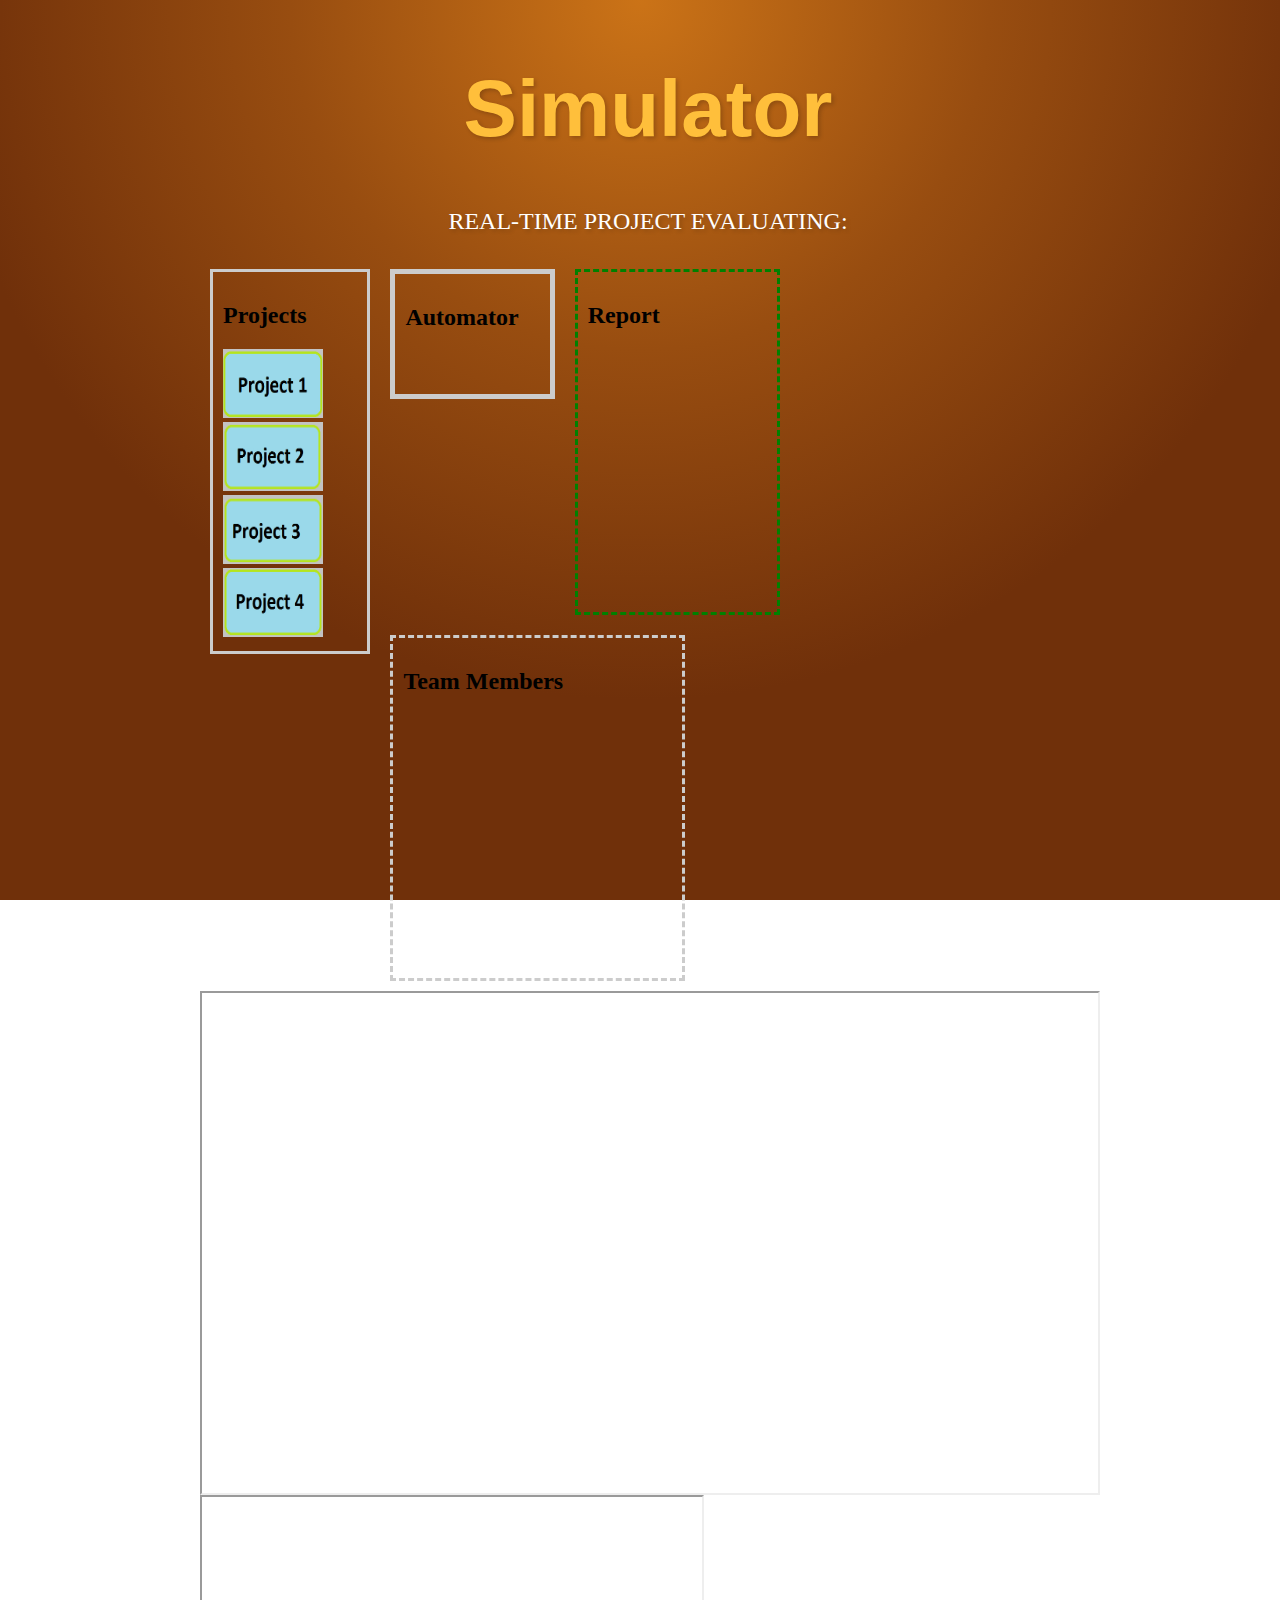
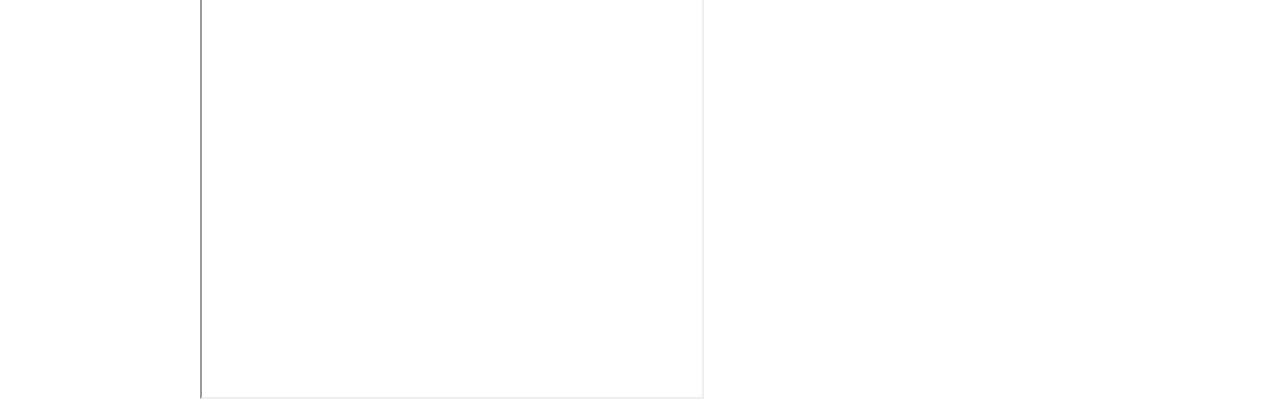
<file: index.html>
<!DOCTYPE HTML>
<html>
	<head>
		<meta charset="utf-8">
		<meta http-equiv="X-UA-Compatible" content="IE=edge,chrome=1">

		<title>Simulator | Real-time Project Feedback</title>
		<meta name="description" content="A sample demo for AI Knowledge System">
		<meta name="author" content="Zhuoli Liang">

		<link rel="stylesheet" href="css/style.css">

		<!-- Remember, Modernizr takes care of our no-js to js class swap -->
		<script src="js/libs/modernizr-1.7.min.js"></script>
	</head>


	

	<body class="body">
		<script type="text/javascript" src="js/myscript.js" ></script>
		<div id="container">
			<header>
				<h1>Simulator</h1>
				<p>real-time project evaluating:</p>
			</header>
			<ul id="dribbble-shots" class="portfolio">
			</ul>
		</div> <!-- eo #container -->
		<div style="width: 70%;margin: 0 auto;">
			<div id="album" class="album">  
				<h2>Projects</h2> 
				<img id="project1" src="imgs/a1.jpg" draggable="true" ondragstart="drag(event)" width="100" height="69"><br>
				<img id="project2" src="imgs/a2.jpg" draggable="true" ondragstart="drag(event)" width="100" height="69"><br>
				<img id="project3" src="imgs/a3.jpg" draggable="true" ondragstart="drag(event)" width="100" height="69"><br>
				<img id="project4" src="imgs/a4.jpg" draggable="true" ondragstart="drag(event)" width="100" height="69">
			</div>
			
			<div id="div1" class="automator" ondrop="drop(event)" ondragover="allowDrop(event)">
				<h2>Automator</h2>
			</div>
			<div id="report"  class="report">  
				<h2>Report</h2> 
			</div>
			<ul id="avators"  class="avators">  
				<h2>Team Members</h2> 
			</ul>
		<div>
		<div id="Graph" align="left" style="clear:left;">
			<iframe id="frameDiv" src="about:blank" style="float:left;" height=500px width=100% scrolling="no"></iframe>
			<iframe id="frameNet" src="about:blank" height=500px width=500px scrolling="no"></iframe>
		</div>
			<!-- Our template for each shot -->
		<script id="shot-template" type="text/html">
		<li>
			<a href="${url}"><img src="${image_teaser_url}" alt="" /></a>
			<div class="portfolio-info-panel">
				<h2>${title}</h2>
				<p><a href="${short_url}">${short_url}</a></p>
			</div>
		</li>
		</script>

		<!-- jQuery -->
		<script src="js/libs/jquery-1.6.2.js"></script>
		
		<!-- Our templating library -->
		<script src="js/libs/jquery.tmpl.js"></script>
		
		<!-- The doTimeout Plugin -->
		<script src="js/libs/jquery.ba-dotimeout.js"></script>
		
		<!-- You should be able to remove the following three lines in production
			 and everything should still work -->
		
		<script src="js/libs/jquery.mockjax.js"></script>
		<script src="mocks/johnneiner.js"></script>
		<script src="mocks/mocks.js"></script>
		
		<!-- Our primary script file -->
		<script src="js/script.js"></script>
	</body>
</html>
</file>
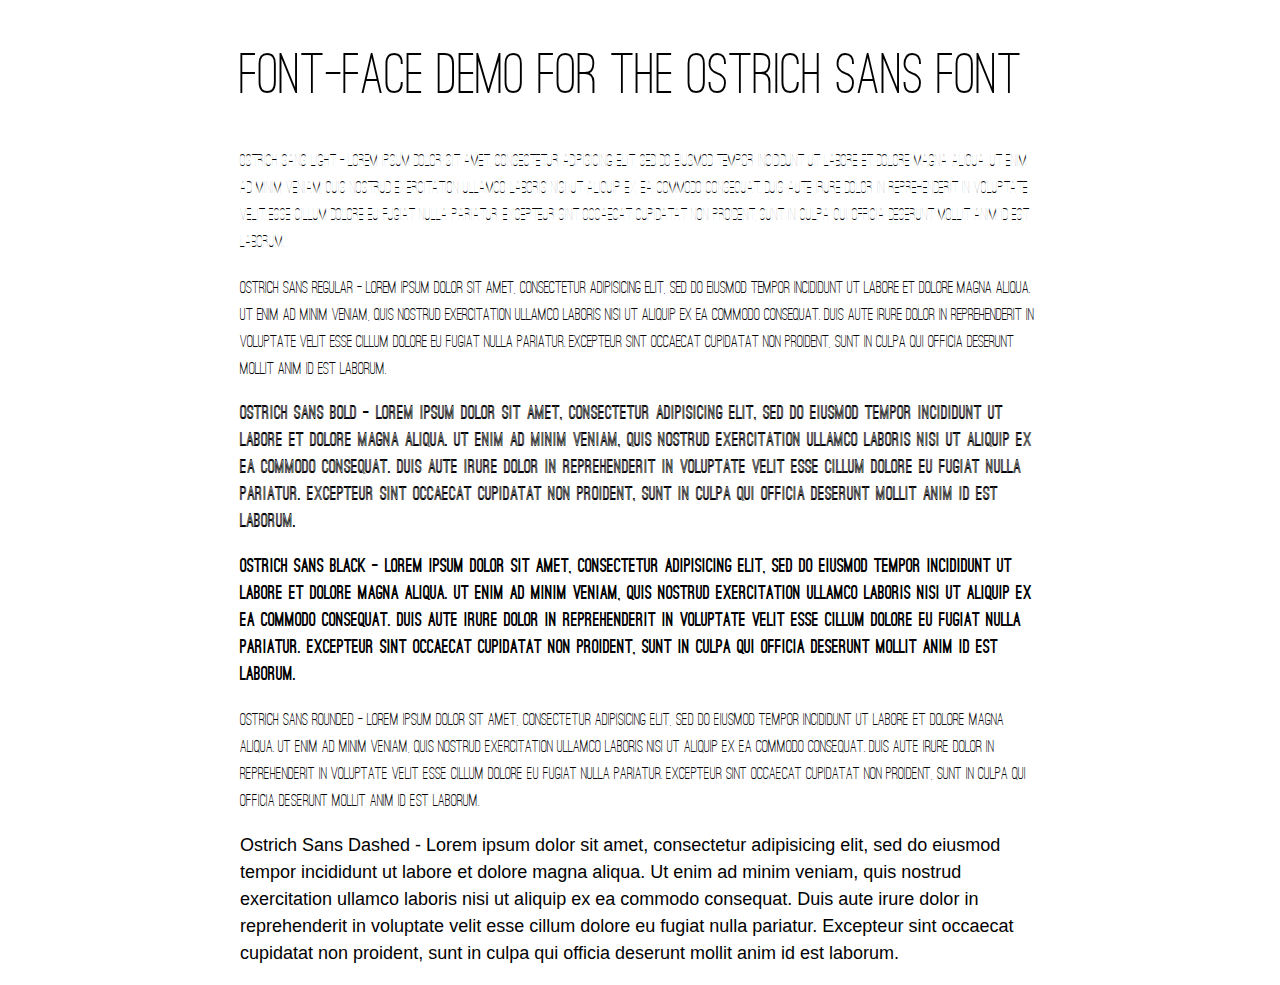
<file: fonts/ostrich-sans-fontfacekit/demo.html>
<!DOCTYPE html PUBLIC "-//W3C//DTD XHTML 1.0 Strict//EN"
	"http://www.w3.org/TR/xhtml1/DTD/xhtml1-strict.dtd">

<html xmlns="http://www.w3.org/1999/xhtml" xml:lang="en" lang="en">
<head>
	<meta http-equiv="Content-Type" content="text/html; charset=utf-8"/>

	<title>Font Face Demo</title>
	<link rel="stylesheet" href="stylesheet.css" type="text/css" charset="utf-8">
	<style type="text/css" media="screen">
		h1.fontface {font: 60px/68px 'OstrichSansMedium', Arial, sans-serif;letter-spacing: 0;}

		p.style1 {font: 18px/27px 'OstrichSansCondensedLight', Arial, sans-serif;}
		p.style2 {font: 18px/27px 'OstrichSansMedium', Arial, sans-serif;}
		p.style3 {font: 18px/27px 'OstrichSansBold', Arial, sans-serif;}
		p.style4 {font: 18px/27px 'OstrichSansBlack', Arial, sans-serif;}
		p.style5 {font: 18px/27px 'OstrichSansRoundedMedium', Arial, sans-serif;}
		p.style6 {font: 18px/27px 'OstrichSansDashedMedium', Arial, sans-serif;}
		
		#container {
			width: 800px;
			margin-left: auto;
			margin-right: auto;
		}
	</style>
</head>

<body>
	<div id="container">
		<h1 class="fontface">FONT-FACE DEMO FOR THE OSTRICH SANS FONT</h1>
	
	 

	<p class="style1">Ostrich Sans Light - Lorem ipsum dolor sit amet, consectetur adipisicing elit, sed do eiusmod tempor incididunt ut labore et dolore magna aliqua. Ut enim ad minim veniam, quis nostrud exercitation ullamco laboris nisi ut aliquip ex ea commodo consequat. Duis aute irure dolor in reprehenderit in voluptate velit esse cillum dolore eu fugiat nulla pariatur. Excepteur sint occaecat cupidatat non proident, sunt in culpa qui officia deserunt mollit anim id est laborum.</p>

	 

	<p class="style2">Ostrich Sans Regular - Lorem ipsum dolor sit amet, consectetur adipisicing elit, sed do eiusmod tempor incididunt ut labore et dolore magna aliqua. Ut enim ad minim veniam, quis nostrud exercitation ullamco laboris nisi ut aliquip ex ea commodo consequat. Duis aute irure dolor in reprehenderit in voluptate velit esse cillum dolore eu fugiat nulla pariatur. Excepteur sint occaecat cupidatat non proident, sunt in culpa qui officia deserunt mollit anim id est laborum.</p>

	 

	<p class="style3">Ostrich Sans Bold - Lorem ipsum dolor sit amet, consectetur adipisicing elit, sed do eiusmod tempor incididunt ut labore et dolore magna aliqua. Ut enim ad minim veniam, quis nostrud exercitation ullamco laboris nisi ut aliquip ex ea commodo consequat. Duis aute irure dolor in reprehenderit in voluptate velit esse cillum dolore eu fugiat nulla pariatur. Excepteur sint occaecat cupidatat non proident, sunt in culpa qui officia deserunt mollit anim id est laborum.</p>

	 

	<p class="style4">Ostrich Sans Black - Lorem ipsum dolor sit amet, consectetur adipisicing elit, sed do eiusmod tempor incididunt ut labore et dolore magna aliqua. Ut enim ad minim veniam, quis nostrud exercitation ullamco laboris nisi ut aliquip ex ea commodo consequat. Duis aute irure dolor in reprehenderit in voluptate velit esse cillum dolore eu fugiat nulla pariatur. Excepteur sint occaecat cupidatat non proident, sunt in culpa qui officia deserunt mollit anim id est laborum.</p>

	 

	<p class="style5">Ostrich Sans Rounded - Lorem ipsum dolor sit amet, consectetur adipisicing elit, sed do eiusmod tempor incididunt ut labore et dolore magna aliqua. Ut enim ad minim veniam, quis nostrud exercitation ullamco laboris nisi ut aliquip ex ea commodo consequat. Duis aute irure dolor in reprehenderit in voluptate velit esse cillum dolore eu fugiat nulla pariatur. Excepteur sint occaecat cupidatat non proident, sunt in culpa qui officia deserunt mollit anim id est laborum.</p>

	 

	<p class="style6">Ostrich Sans Dashed - Lorem ipsum dolor sit amet, consectetur adipisicing elit, sed do eiusmod tempor incididunt ut labore et dolore magna aliqua. Ut enim ad minim veniam, quis nostrud exercitation ullamco laboris nisi ut aliquip ex ea commodo consequat. Duis aute irure dolor in reprehenderit in voluptate velit esse cillum dolore eu fugiat nulla pariatur. Excepteur sint occaecat cupidatat non proident, sunt in culpa qui officia deserunt mollit anim id est laborum.</p>

		</div>
</body>
</html>
</file>
<file: css/style.css>
html, body { width: 100%; min-height: 100%; }

html {
	height: 100%;
	background-color: #70300a;
	background: -webkit-gradient(radial, 50% 0%, 0, 50% 0%, 700, from(#CB7317), color-stop(0.5, #984D10), to(#70300A));
	background: -moz-radial-gradient(50% 0%, farthest-side, #CB7317, #984D10, #70300A);
	background-attachment: fixed;
}

body {
	background: transparent;
	padding: 1px 0;
}

header {
	text-align: center;
	margin: 30px 0 20px 0;
	text-shadow: 2px 2px 4px rgba(0,0,0,0.2);
}

header h1 {
	font-size: 80px;
	font-family: "OstrichSansBlack", sans-serif;
	color: rgb(255,191,59);
}

header p {
	font-family: "Gill Sans", serif;
	text-transform: uppercase;
	font-size: 24px;
	color: #fff;
}
	svg {
	  font-family: "Helvetica Neue", Helvetica;
	}

	.line {
	  fill: none;
	  stroke: #000;
	  stroke-width: 2px;
	}
	.album  
    {  
        border: 3px solid #ccc;  
        float: left;  
        margin: 10px;  
        min-height: 100px;  
        padding: 10px;  
        width: 15%;  
    }  
   	.automator  
    {  
        border: 5px solid #cccccc; 
        float: left;  
        margin: 10px;  
        min-height: 100px;  
        padding: 10px;  
        width: 15%;  
    }  
	.report  
    {  
        border: 3px dashed green;  
        float: left;  
        margin: 10px;  
        min-height: 320px;  
        padding: 10px;  
        width: 20%;  
    } 
	.avators
	{
		border: 3px dashed #ccc;  
        float: left;  
        margin: 10px;  
        min-height: 320px;  
        padding: 10px;  
        width: 30%; 
	}
	.avators li {
	float: left;
	margin-right: 20px;
	margin-bottom: 20px;
	padding: 5px;
	background: #fff;
	-webkit-box-shadow: 2px 2px 3px rgba(0,0,0,0.2); /* Saf3.0+, Chrome */
	   -moz-box-shadow: 2px 2px 3px rgba(0,0,0,0.2); /* FF3.5+ */
	        box-shadow: 2px 2px 3px rgba(0,0,0,0.2); /* Opera 10.5, IE 9.0 */
	position: relative;
}

.avators li img,
.avators li span.placeholder-image {
	width: 100px;
	height: 100px;
	background: #3b1702;
	margin: 0;
	padding: 0;
	display: block;
}

.portfolio-info-panel {
	background: rgba(0,0,0,0.9);
	position: absolute;
	color: #fff;
	padding: 10px;
	width: 160px;
	-webkit-border-radius: 5px; /* Saf3+, Chrome */
	   -moz-border-radius: 5px; /* FF1+ */
	        border-radius: 5px; /* Opera 10.5, IE 9 */
	text-align: center;
	left: 15px;
	bottom: 140px;
	display: none;
}

.no-js li:hover .portfolio-info-panel {
	display: block;
}

.portfolio li:nth-child(1n+4) .portfolio-info-panel {
	bottom: auto;
	top: 140px;
}

.portfolio-info-panel h2 {
	font-weight: normal;
	font-family: "OstrichSansBlack", serif;
	text-rendering: optimizeLegibility;
	font-size: 24px;
	color: rgb(255,191,59);
}
.portfolio-info-panel  img,
.portfolio-info-panel  span.placeholder-image {
	width: 200px;
	height: 150px;
	background: #3b1702;
	margin: 0;
	padding: 0;
	display: block;
}

.portfolio-info-panel a {
	color: #ccc;
	text-decoration: none;
}


.portfolio-info-panel a:hover {
	text-decoration: underline;
}


footer {
	clear: left;
	width: 700px;
	border-top: solid 1px rgba(0,0,0,0.4);
	padding-top: 30px;
	position: relative;
	margin: 0 auto;
	top: 20px;
	text-align: center;
	color: rgba(255,255,255,0.4);
}

footer a {
	color: #fff;
}
</file>
<file: fonts/ostrich-sans-fontfacekit/stylesheet.css>
/* Generated by Font Squirrel (http://www.fontsquirrel.com) on July 22, 2011 07:15:32 AM America/New_York */



@font-face {
    font-family: 'OstrichSansCondensedLight';
    src: url('ostrich-light-webfont.eot');
    src: url('ostrich-light-webfont.eot?#iefix') format('embedded-opentype'),
         url('ostrich-light-webfont.woff') format('woff'),
         url('ostrich-light-webfont.ttf') format('truetype'),
         url('ostrich-light-webfont.svg#OstrichSansCondensedLight') format('svg');
    font-weight: normal;
    font-style: normal;

}

@font-face {
    font-family: 'OstrichSansMedium';
    src: url('ostrich-regular-webfont.eot');
    src: url('ostrich-regular-webfont.eot?#iefix') format('embedded-opentype'),
         url('ostrich-regular-webfont.woff') format('woff'),
         url('ostrich-regular-webfont.ttf') format('truetype'),
         url('ostrich-regular-webfont.svg#OstrichSansMedium') format('svg');
    font-weight: normal;
    font-style: normal;

}

@font-face {
    font-family: 'OstrichSansBold';
    src: url('ostrich-bold-webfont.eot');
    src: url('ostrich-bold-webfont.eot?#iefix') format('embedded-opentype'),
         url('ostrich-bold-webfont.woff') format('woff'),
         url('ostrich-bold-webfont.ttf') format('truetype'),
         url('ostrich-bold-webfont.svg#OstrichSansBold') format('svg');
    font-weight: normal;
    font-style: normal;

}

@font-face {
    font-family: 'OstrichSansBlack';
    src: url('ostrich-black-webfont.eot');
    src: url('ostrich-black-webfont.eot?#iefix') format('embedded-opentype'),
         url('ostrich-black-webfont.woff') format('woff'),
         url('ostrich-black-webfont.ttf') format('truetype'),
         url('ostrich-black-webfont.svg#OstrichSansBlack') format('svg');
    font-weight: normal;
    font-style: normal;

}

@font-face {
    font-family: 'OstrichSansRoundedMedium';
    src: url('ostrich-rounded-webfont.eot');
    src: url('ostrich-rounded-webfont.eot?#iefix') format('embedded-opentype'),
         url('ostrich-rounded-webfont.woff') format('woff'),
         url('ostrich-rounded-webfont.ttf') format('truetype'),
         url('ostrich-rounded-webfont.svg#OstrichSansRoundedMedium') format('svg');
    font-weight: normal;
    font-style: normal;

}
</file>
